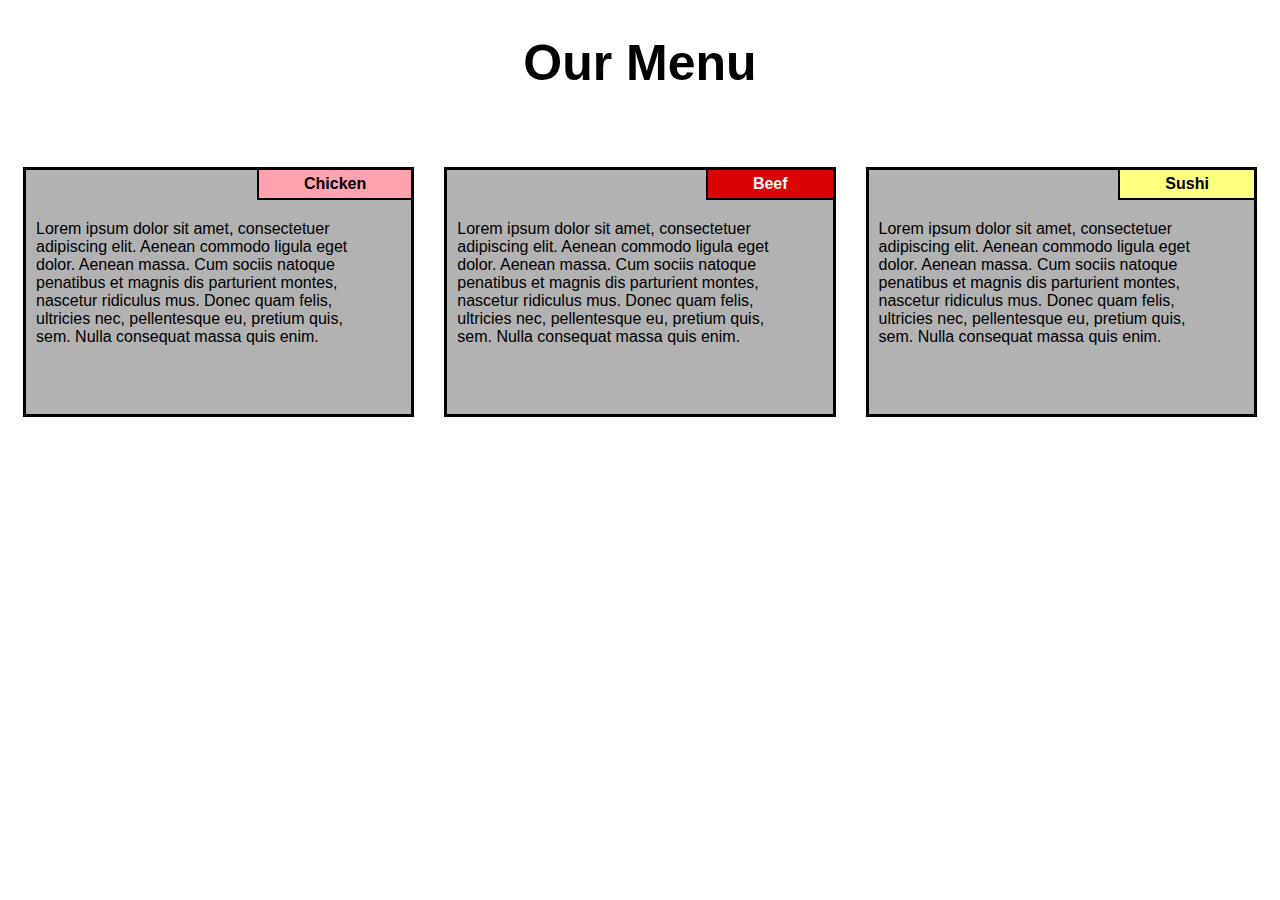
<file: site/index.html>
<!DOCTYPE html>
<html>

<head>
    <meta charset="utf-8" />
    <title>Responsive Page</title>
    <meta name="viewport" content="width=device-width, initial-scale=1">
    <link rel="stylesheet" href="css/style.css" />
</head>

<body>
    <h1>Our Menu</h1>

    <div class="col-lg-4 col-md-6 col-sm-12">
        <section>
            <p class="top-heading" id="chicken">Chicken</p>
            <p class="content">Lorem ipsum dolor sit amet, consectetuer adipiscing elit. Aenean commodo ligula eget dolor. 
                Aenean massa. Cum sociis natoque penatibus et magnis dis parturient montes, nascetur ridiculus mus. 
                Donec quam felis, ultricies nec, pellentesque eu, pretium quis, sem. Nulla consequat massa quis enim.</p>
        </section>
    </div>

    <div class="col-lg-4 col-md-6 col-sm-12">
        <section>
            <p class="top-heading" id="beef">Beef</p>
            <p class="content">Lorem ipsum dolor sit amet, consectetuer adipiscing elit. Aenean commodo ligula eget dolor. 
                Aenean massa. Cum sociis natoque penatibus et magnis dis parturient montes, nascetur ridiculus mus. 
                Donec quam felis, ultricies nec, pellentesque eu, pretium quis, sem. Nulla consequat massa quis enim.</p>
        </section>
    </div>

    <div class="col-lg-4 col-md-12 col-sm-12">
        <section>
            <p class="top-heading" id="sushi">Sushi</p>
            <p class="content">Lorem ipsum dolor sit amet, consectetuer adipiscing elit. Aenean commodo ligula eget dolor. 
                Aenean massa. Cum sociis natoque penatibus et magnis dis parturient montes, nascetur ridiculus mus. 
                Donec quam felis, ultricies nec, pellentesque eu, pretium quis, sem. Nulla consequat massa quis enim.</p>
        </section>
    </div>
</body>

</html>
</file>
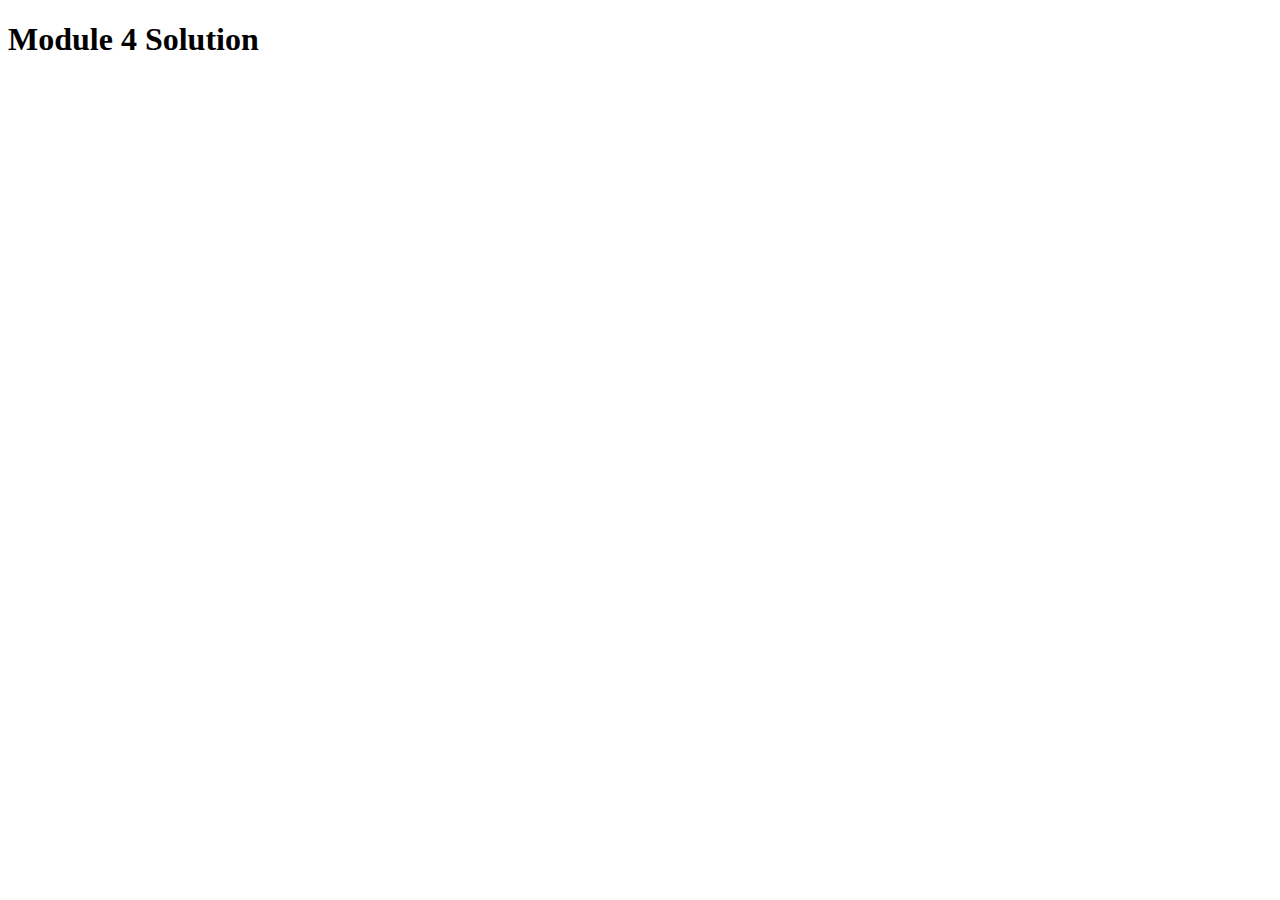
<file: site/Module4/index.html>
<!DOCTYPE html>
<html>
<head>
	<meta charset="utf-8">
	<title>Module 4 Solution Starter</title>
	<script src="js/speakHello.js"></script>
	<script src="js/speakGoodBye.js"></script>
	<script src="js/script.js"></script>
</head>
<body>
	<h1>Module 4 Solution</h1>
</body>
</html>
</file>
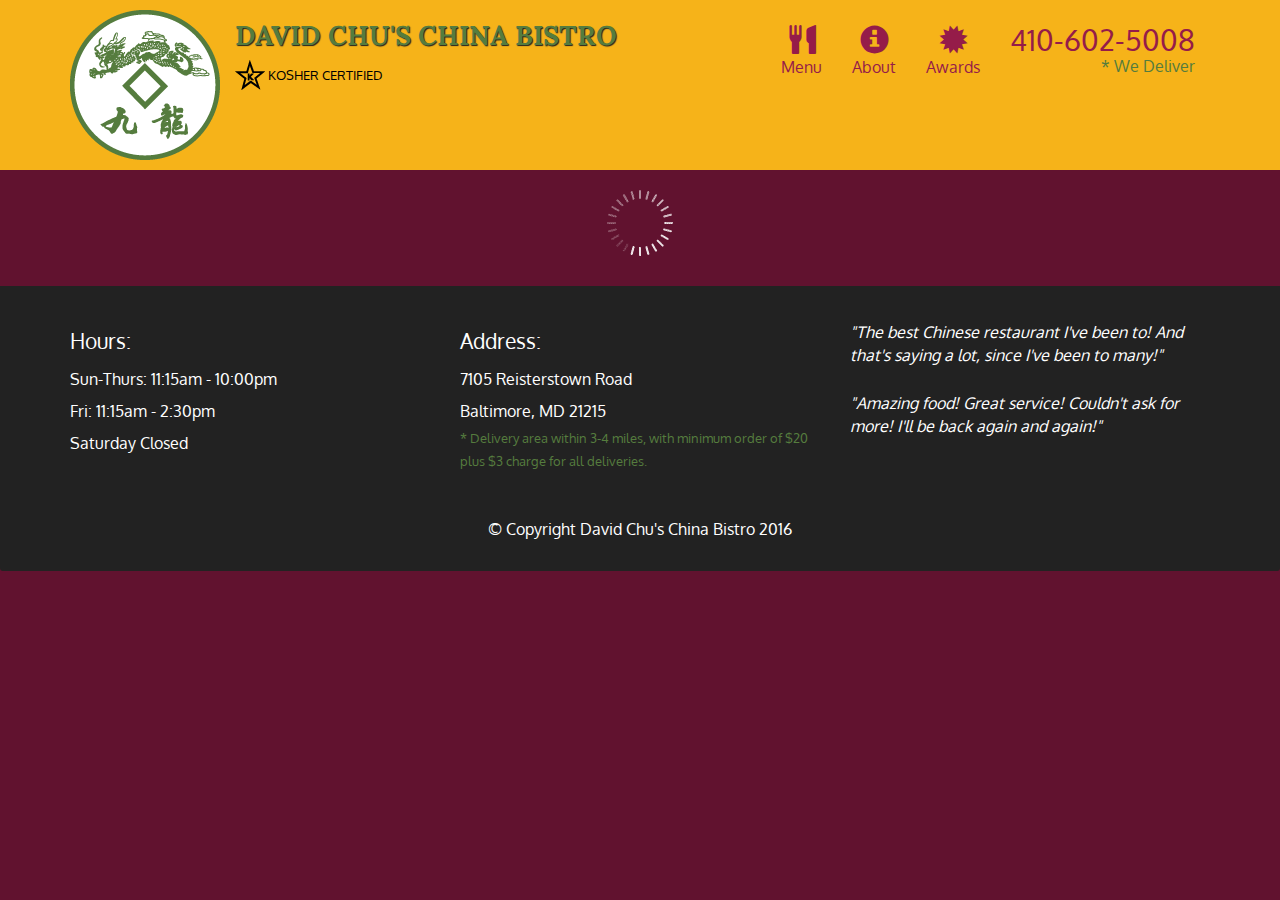
<file: site/Module5/index.html>
<!doctype html>
<html lang="en">
  <head>
    <meta charset="utf-8">
    <meta http-equiv="X-UA-Compatible" content="IE=edge">
    <meta name="viewport" content="width=device-width, initial-scale=1">
    <title>David Chu's China Bistro</title>
    <link rel="stylesheet" href="css/bootstrap.min.css">
    <link rel="stylesheet" href="css/styles.css">
    <link href='https://fonts.googleapis.com/css?family=Oxygen:400,300,700' rel='stylesheet' type='text/css'>
    <link href='https://fonts.googleapis.com/css?family=Lora' rel='stylesheet' type='text/css'>
  </head>
<body>
  <header>
    <nav id="header-nav" class="navbar navbar-default">
      <div class="container">
        <div class="navbar-header">
          <a href="index.html" class="pull-left visible-md visible-lg">
            <div id="logo-img" alt="Logo image"></div>
          </a>

          <div class="navbar-brand">
            <a href="index.html"><h1>David Chu's China Bistro</h1></a>
            <p>
              <img src="images/star-k-logo.png" alt="Kosher certification">
              <span>Kosher Certified</span>
            </p>
          </div>

          <button id="navbarToggle" type="button" class="navbar-toggle collapsed" data-toggle="collapse" data-target="#collapsable-nav" aria-expanded="false">
            <span class="sr-only">Toggle navigation</span>
            <span class="icon-bar"></span>
            <span class="icon-bar"></span>
            <span class="icon-bar"></span>
          </button>
        </div>
        
        <div id="collapsable-nav" class="collapse navbar-collapse">
           <ul id="nav-list" class="nav navbar-nav navbar-right">
            <li id="navHomeButton" class="visible-xs active">
              <a href="index.html">
                <span class="glyphicon glyphicon-home"></span> Home</a>
            </li>
            <li id="navMenuButton">
              <a href="#" onclick="$dc.loadMenuCategories();">
                <span class="glyphicon glyphicon-cutlery"></span><br class="hidden-xs"> Menu</a>
            </li>
            <li>
              <a href="#">
                <span class="glyphicon glyphicon-info-sign"></span><br class="hidden-xs"> About</a>
            </li>
            <li>
              <a href="#">
                <span class="glyphicon glyphicon-certificate"></span><br class="hidden-xs"> Awards</a>
            </li>
            <li id="phone" class="hidden-xs">
              <a href="tel:410-602-5008">
                <span>410-602-5008</span></a><div>* We Deliver</div>
            </li>
          </ul><!-- #nav-list -->
        </div><!-- .collapse .navbar-collapse -->
      </div><!-- .container -->
    </nav><!-- #header-nav -->
  </header>

  <div id="call-btn" class="visible-xs">
    <a class="btn" href="tel:410-602-5008">
    <span class="glyphicon glyphicon-earphone"></span>
    410-602-5008
    </a>
  </div>
  <div id="xs-deliver" class="text-center visible-xs">* We Deliver</div>

  <div id="main-content" class="container"></div>

  <footer class="panel-footer">
    <div class="container">
      <div class="row">
        <section id="hours" class="col-sm-4">
          <span>Hours:</span><br>
          Sun-Thurs: 11:15am - 10:00pm<br>
          Fri: 11:15am - 2:30pm<br>
          Saturday Closed
          <hr class="visible-xs">
        </section>
        <section id="address" class="col-sm-4">
          <span>Address:</span><br>
          7105 Reisterstown Road<br>
          Baltimore, MD 21215
          <p>* Delivery area within 3-4 miles, with minimum order of $20 plus $3 charge for all deliveries.</p>
          <hr class="visible-xs">
        </section>
        <section id="testimonials" class="col-sm-4">
          <p>"The best Chinese restaurant I've been to! And that's saying a lot, since I've been to many!"</p>
          <p>"Amazing food! Great service! Couldn't ask for more! I'll be back again and again!"</p>
        </section>
      </div>
      <div class="text-center">&copy; Copyright David Chu's China Bistro 2016</div>
    </div>
  </footer>

  <!-- jQuery (Bootstrap JS plugins depend on it) -->
   <script src="js/jquery-3.5.1.min.js"></script>
  <script src="js/bootstrap.min.js"></script>
  <script src="js/ajax-utils.js"></script>
  <script src="js/script.js"></script>
</body>
</html>
</file>
<file: site/css/style.css>
* {
    box-sizing: border-box;
    font-family: "Comic Sans MS", cursive, sans-serif;
}

h1 {
    color: black;
    font-size: 50px;
    text-align: center;
    margin-bottom:60px;
}

section {
    border: 3px solid black;    
    background-color: rgba(0,0,0,0.3);
    height: 250px;
    overflow: none;
}

.top-heading {
    text-align:center;
    float: right;
    border:2px solid black;
    border-top:none;
    border-right:none;
    color: black;
    font-weight: bold;
    padding: 5px 45px 5px 45px;
    margin-top: 0;
    margin-bottom: 20px;
    position:relative;
}

.content {
    clear: right;
    width: 90%;
    padding:0px 0px 0px 10px;
}

#chicken {
    background-color: #ffa1af;
}

#beef {
    background-color: #da0404;
    color:whitesmoke;
}

#sushi {
    background-color: #ffff80;
}


/********** Desktop version **********/
@media (min-width: 992px) {
    .col-lg-1, .col-lg-2, .col-lg-3, .col-lg-4, .col-lg-5, .col-lg-6, .col-lg-7, .col-lg-8, .col-lg-9, .col-lg-10, .col-lg-11, .col-lg-12 {
      float: left;
      padding: 15px;
    }
    .col-lg-1 {
      width: 8.33%;
    }
    .col-lg-2 {
      width: 16.66%;
    }
    .col-lg-3 {
      width: 25%;
    }
    .col-lg-4 {
      width: 33.33%;
    }
    .col-lg-5 {
      width: 41.66%;
    }
    .col-lg-6 {
      width: 50%;
    }
    .col-lg-7 {
      width: 58.33%;
    }
    .col-lg-8 {
      width: 66.66%;
    }
    .col-lg-9 {
      width: 75%;
    }
    .col-lg-10 {
      width: 83.33%;
    }
    .col-lg-11 {
      width: 91.66%;
    }
    .col-lg-12 {
      width: 100%;
    }
  }
  
  /********** Tablet version **********/
  @media (min-width: 768px) and (max-width: 991px) {
    .col-md-1, .col-md-2, .col-md-3, .col-md-4, .col-md-5, .col-md-6, .col-md-7, .col-md-8, .col-md-9, .col-md-10, .col-md-11, .col-md-12 {
      float: left;
      padding: 15px;
    }
    .col-md-1 {
      width: 8.33%;
    }
    .col-md-2 {
      width: 16.66%;
    }
    .col-md-3 {
      width: 25%;
    }
    .col-md-4 {
      width: 33.33%;
    }
    .col-md-5 {
      width: 41.66%;
    }
    .col-md-6 {
      width: 50%;
    }
    .col-md-7 {
      width: 58.33%;
    }
    .col-md-8 {
      width: 66.66%;
    }
    .col-md-9 {
      width: 75%;
    }
    .col-md-10 {
      width: 83.33%;
    }
    .col-md-11 {
      width: 91.66%;
    }
    .col-md-12 {
      width: 100%;
    }
  }

  /********** Mobile version **********/
  @media (max-width: 767px) {
    .col-sm-1, .col-sm-2, .col-sm-3, .col-sm-4, .col-sm-5, .col-sm-6, .col-sm-7, .col-sm-8, .col-sm-9, .col-sm-10, .col-sm-11, .col-sm-12 {
      float: left;
      padding: 15px;
    }
    .col-sm-1 {
      width: 8.33%;
    }
    .col-sm-2 {
      width: 16.66%;
    }
    .col-sm-3 {
      width: 25%;
    }
    .col-sm-4 {
      width: 33.33%;
    }
    .col-sm-5 {
      width: 41.66%;
    }
    .col-sm-6 {
      width: 50%;
    }
    .col-sm-7 {
      width: 58.33%;
    }
    .col-sm-8 {
      width: 66.66%;
    }
    .col-sm-9 {
      width: 75%;
    }
    .col-sm-10 {
      width: 83.33%;
    }
    .col-sm-11 {
      width: 91.66%;
    }
    .col-sm-12 {
      width: 100%;
    }
  }
</file>
<file: site/Module5/css/styles.css>
body {
  font-size: 16px;
  color: #fff;
  background-color: #61122f;
  font-family: 'Oxygen', sans-serif;
}

/** HEADER **/
#header-nav {
  background-color: #f6b319;
  border-radius: 0;
  border: 0;
}

#logo-img {
  background: url('../images/restaurant-logo_large.png') no-repeat;
  width: 150px;
  height: 150px;
  margin: 10px 15px 10px 0;
}

.navbar-brand {
  padding-top: 25px;
}
.navbar-brand h1 { /* Restaurant name */
  font-family: 'Lora', serif;
  color: #557c3e;
  font-size: 1.5em;
  text-transform: uppercase;
  font-weight: bold;
  text-shadow: 1px 1px 1px #222;
  margin-top: 0;
  margin-bottom: 0;
  line-height: .75;
}
.navbar-brand a:hover, .navbar-brand a:focus {
  text-decoration: none;
}
.navbar-brand p { /* Kosher cert */
  color: #000;
  text-transform: uppercase;
  font-size: .7em;
  margin-top: 15px;
}
.navbar-brand p span { /* Star-K */
  vertical-align: middle;
}

#nav-list {
  margin-top: 10px;
}
#nav-list a {
  color: #951C49;
  text-align: center;
}
#nav-list a:hover {
  background: #E7E7E7;
}
#nav-list a span {
  font-size: 1.8em;
}

#phone {
  margin-top: 5px;
}
#phone a { /* Phone number */
  text-align: right;
  padding-bottom: 0;
}
#phone div { /* We Deliver */
  color: #557c3e;
  text-align: right;
  padding-right: 15px;
}

.navbar-header button.navbar-toggle, .navbar-header .icon-bar {
  border: 1px solid #61122f;
}
.navbar-header button.navbar-toggle {
  clear: both;
  margin-top: -30px;
}
/* END HEADER */

/* FOOTER */
.panel-footer {
  margin-top: 30px;
  padding-top: 35px;
  padding-bottom: 30px;
  background-color: #222;
  border-top: 0;
}
.panel-footer div.row {
  margin-bottom: 35px;
}
#hours, #address {
  line-height: 2;
}
#hours > span, #address > span {
  font-size: 1.3em;
}
#address p {
  color: #557c3e;
  font-size: .8em;
  line-height: 1.8;
}
#testimonials {
  font-style: italic;
}
#testimonials p:nth-child(2) {
  margin-top: 25px;
}
/* END FOOTER */



/* HOME PAGE */
.container .jumbotron {
  box-shadow: 0 0 50px #3F0C1F;
  border: 2px solid #3F0C1F;
}

#menu-tile, #specials-tile, #map-tile {
  height: 250px;
  width: 100%;
  margin-bottom: 15px;
  position: relative;
  border: 2px solid #3F0C1F;
  overflow: hidden;
}
#menu-tile:hover, #specials-tile:hover, #map-tile:hover {
  box-shadow: 0 1px 5px 1px #cccccc;
}
#menu-tile {
  background: url('../images/menu-tile.jpg') no-repeat;
  background-position: center;
}
#specials-tile {
  background: url('../images/specials-tile.jpg') no-repeat;
  background-position: center;
}
#menu-tile span, #specials-tile span, #map-tile span {
  position: absolute;
  bottom: 0;
  right: 0;
  width: 100%;
  text-align: center;
  font-size: 1.6em;
  text-transform: uppercase;
  background-color: #000;
  color: #fff;
  opacity: .8;
}
/* END HOME PAGE */

/* MENU CATEGORIES PAGE */
.category-tile { 
  position: relative;
  border: 2px solid #3F0C1F;
  overflow: hidden;
  width: 200px;
  height: 200px;
  margin: 0 auto 15px;
}
.category-tile span {
  position: absolute;
  bottom: 0;
  right: 0;
  width: 100%;
  text-align: center;
  font-size: 1.2em;
  text-transform: uppercase;
  background-color: #000;
  color: #fff;
  opacity: .8;
}
.category-tile:hover {
  box-shadow: 0 1px 5px 1px #cccccc;
}

#menu-categories-title + div {
  margin-bottom: 50px;
}
/* END MENU CATEGORIES PAGE */

/* SINGLE CATEGORY PAGE */
.menu-item-tile {
  margin-bottom: 25px;
}
.menu-item-tile hr {
  width: 80%;
}
.menu-item-tile .menu-item-price {
  font-size: 1.1em;
  text-align: right;
  margin-top: -15px;
  margin-right: -15px;
}
.menu-item-tile .menu-item-price span {
  font-size: .6em;
}
.menu-item-photo {
  position: relative;
  border: 2px solid #3F0C1F; 
  overflow: hidden;
  padding: 0;
  margin-right: -15px;
  margin-left: auto;
  margin-bottom: 20px;
  max-width: 250px;
}
.menu-item-photo div {
  position: absolute;
  bottom: 0;
  right: 0;
  width: 80px;
  background-color: #557c3e;
  text-align: center;
}
.menu-item-description {
  padding-right: 30px;
}
h3.menu-item-title {
  margin: 0 0 10px;
}
.menu-item-details {
  font-size: .9em;
  font-style: italic;
}
/* END SINGLE CATEGORY PAGE */


/********** Large devices only **********/
@media (min-width: 1200px) {
  .container .jumbotron {
    background: url('../images/jumbotron_1200.jpg') no-repeat;
    height: 675px;
  }
}

/********** Medium devices only **********/
@media (min-width: 992px) and (max-width: 1199px) {
  /* Header */
  #logo-img {
    background: url('../images/restaurant-logo_medium.png') no-repeat;
    width: 100px;
    height: 100px;
    margin: 5px 5px 5px 0;
  }
  /* End Header */

  /* Home Page */
  .container .jumbotron {
    background: url('../images/jumbotron_992.jpg') no-repeat;
    height: 558px;
  }
  /* End Home Page */
}

/********** Small devices only **********/
@media (min-width: 768px) and (max-width: 991px) {
  /* Home Page */
  .container .jumbotron {
    background: url('../images/jumbotron_768.jpg') no-repeat;
    height: 432px;
  }
  /* End Home Page */
}

/********** Extra small devices only **********/
@media (max-width: 767px) {
  /* Header */
  .navbar-brand {
    padding-top: 10px;
    height: 80px;
  }
  .navbar-brand h1 { /* Restaurant name */
    padding-top: 10px;
    font-size: 5vw; /* 1vw = 1% of viewport width */
  }
  .navbar-brand p { /* Kosher cert */
    font-size: .6em;
    margin-top: 12px;
  }
  .navbar-brand p img { /* Star-K */
    height: 20px;
  }

  #collapsable-nav a { /* Collapsed nav menu text */
    font-size: 1.2em;
  }
  #collapsable-nav a span { /* Collapsed nav menu glyph */
    font-size: 1em;
    margin-right: 5px;
  }

  #call-btn > a {
    font-size: 1.5em;
    display: block;
    margin: 0 20px;
    padding: 10px;
    border: 2px solid #fff;
    background-color: #f6b319;
    color: #951c49;
  }
  #xs-deliver {
    margin-top: 5px;
    font-size: .7em;
    letter-spacing: .1em;
    text-transform: uppercase;
  }
  /* End Header */

  /* Footer */
  .panel-footer section {
    margin-bottom: 30px;
    text-align: center;
  }
  .panel-footer section:nth-child(3) {
    margin-bottom: 0; /* margin already exists on the whole row */
  }
  .panel-footer section hr {
    width: 50%;
  }
  /* End Footer */

  /* Home Page */
  .container .jumbotron {
    margin-top: 30px;
    padding: 0;
  }
  #menu-tile, #specials-tile {
    width: 360px;
    margin: 0 auto 15px;
  }

  .menu-item-photo {
    margin-right: auto;
  }
  .menu-item-tile .menu-item-price {
    text-align: center;
  }
  .menu-item-description {
    text-align: center;;
  }
}


/********** Super extra small devices Only :-) (e.g., iPhone 4) **********/
@media (max-width: 479px) {
  /* Header */
  .navbar-brand h1 { /* Restaurant name */
    padding-top: 5px;
    font-size: 6vw;
  }
  /* End Header */
  
  /* Home page */
  #menu-tile, #specials-tile {
    width: 280px;
    margin: 0 auto 15px;
  }

  .col-xxs-12 {
    position: relative;
    min-height: 1px;
    padding-right: 15px;
    padding-left: 15px;
    float: left;
    width: 100%;
  }
}
</file>
